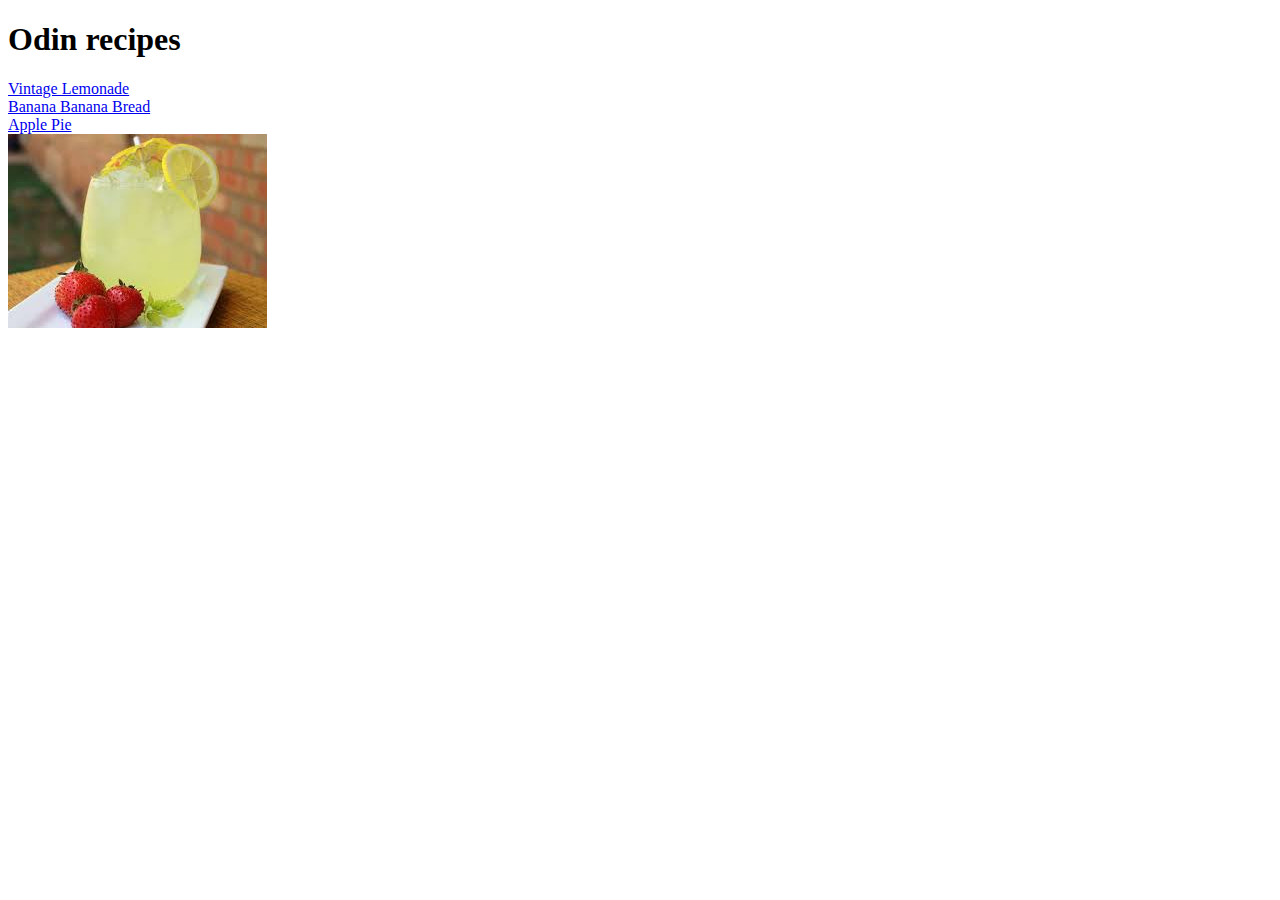
<file: index.html>
<!DOCTYPE html>
<html lang="en">
  <head>
    <meta charset="UTF-8">
    <title>My First Webpage</title>
  </head>


  <body>
    <h1>Odin recipes</h1>
    <a href="recipes/vintage-lemonade.html">Vintage Lemonade</a><br>
    <a href="recipes/banana-banana-bread.html">Banana Banana Bread</a><br>
    <a href="recipes/apple-pie.html">Apple Pie</a><br>
    <img src="images/vintage-lemonade-image.jpeg">


  </body>
</html>
</file>
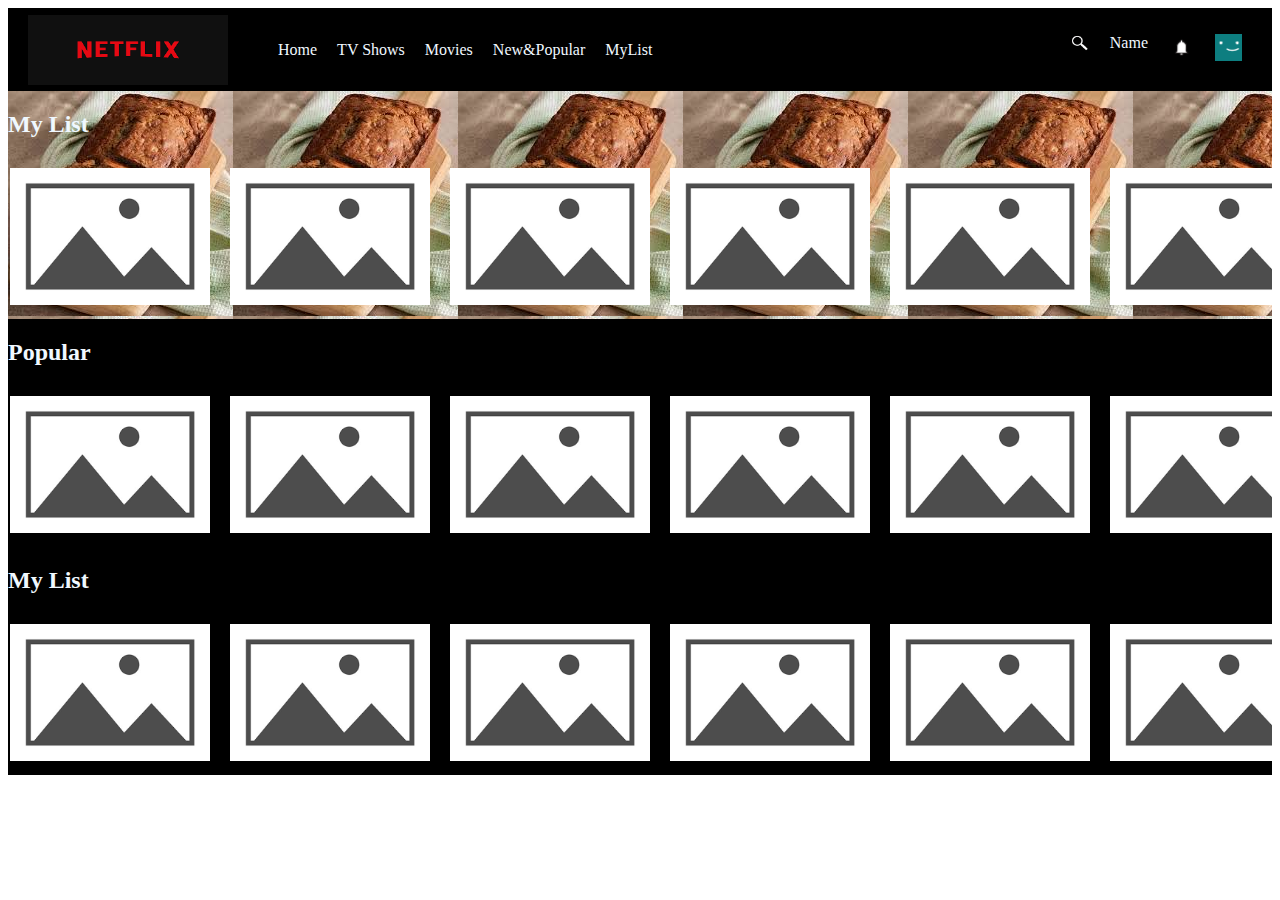
<file: website_clones/index.html>
<!DOCTYPE html>
<html lang="en">
<head>
    <meta charset="UTF-8">
    <meta name="viewport" content="width=device-width, initial-scale=1.0">
    <title>Document</title>
    <link rel="stylesheet" href="style.css">
</head>
<body>
    <header>
        <div class="rightSection">
        <div class="image">

            <img src="images/netflixlogo.png" width="200"height="70">
        </div>
        <div class="navbar">
            <ul>
                <li>Home</li>
                <li>TV Shows</li>
                <li>Movies</li>
                <li>New&Popular</li>
                <li>MyList</li>

            </ul>
        </div>
    </div>
    <div class="leftSection">
        <div class="search">
            <ul>
               <li><img src="images/searchicon.png" width="20px"></li>
               <li>Name</li>
               <li><img src="images/bellicon.png"width="27px"></li>
               <li><img src="images/netflixpfp.png"width="27px"></li>

            </ul>
            
        </div>
        </div>
    </header>
    <main>
        <section class="mylist">
            <div class="sectionName">
                <h2>My List</h2>
            </div>
            <div class="imgs">
                <ul class="imgrow">
                    <li><img class="imgholder"src="images/imgholder.png"></li>
                    <li><img class="imgholder"src="images/imgholder.png"></li>
                    <li><img class="imgholder"src="images/imgholder.png"></li>
                    <li><img class="imgholder"src="images/imgholder.png"></li>
                    <li><img class="imgholder"src="images/imgholder.png"></li>
                    <li><img class="imgholder"src="images/imgholder.png"></li>


                </ul>
            </div>
        </section>
        <section class="popular">
            <div class="sectionName">
                <h2>Popular</h2>
            </div>
            <div class="imgs">
                <ul class="imgrow">
                    <li><img class="imgholder"src="images/imgholder.png"></li>
                    <li><img class="imgholder"src="images/imgholder.png"></li>
                    <li><img class="imgholder"src="images/imgholder.png"></li>
                    <li><img class="imgholder"src="images/imgholder.png"></li>
                    <li><img class="imgholder"src="images/imgholder.png"></li>
                    <li><img class="imgholder"src="images/imgholder.png"></li>


                </ul>
            </div>
        </section>
        <section class="trending">
            <div class="sectionName">
                <h2>My List</h2>
            </div>
            <div class="imgs">
                <ul class="imgrow">
                    <li><img class="imgholder"src="images/imgholder.png"></li>
                    <li><img class="imgholder"src="images/imgholder.png"></li>
                    <li><img class="imgholder"src="images/imgholder.png"></li>
                    <li><img class="imgholder"src="images/imgholder.png"></li>
                    <li><img class="imgholder"src="images/imgholder.png"></li>
                    <li><img class="imgholder"src="images/imgholder.png"></li>


                </ul>
            </div>
        </section>
    </main>
</body>
</html>
</file>
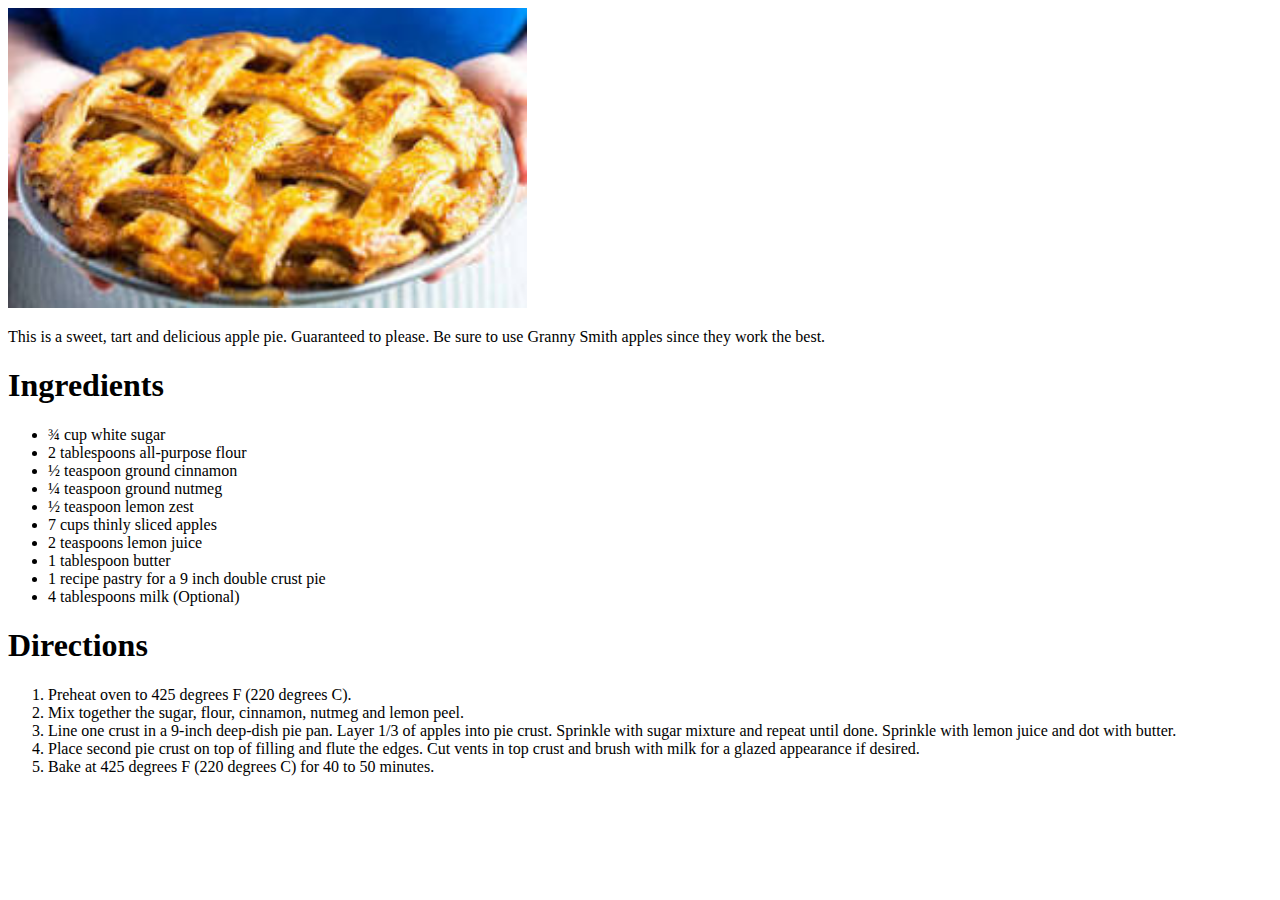
<file: recipes/apple-pie.html>
<!DOCTYPE html>
<html lang="en">
  <head>
    <meta charset="UTF-8">
    <title>Apple Pie Recipe</title>
  </head>
  <img src="/images/apple-pie-image.jpeg"  height="300">
  <body>
    <p>This is a sweet, tart and delicious apple pie. Guaranteed to please. Be sure to use Granny Smith apples since they work the best.</p>
    <h1><b>Ingredients</b></h1>
    <ul>
       <li>¾ cup white sugar</li>
       <li>2 tablespoons all-purpose flour</li>
       <li>½ teaspoon ground cinnamon</li>
       <li>¼ teaspoon ground nutmeg</li>
       <li>½ teaspoon lemon zest</li>
       <li>7 cups thinly sliced apples</li>
       <li>2 teaspoons lemon juice</li>
       <li>1 tablespoon butter</li>
       <li>1 recipe pastry for a 9 inch double crust pie</li>
       <li>4 tablespoons milk (Optional)</li>
    </ul>
    <h1>Directions</h1>
    <ol>
    <li>Preheat oven to 425 degrees F (220 degrees C).</li>
    <li>Mix together the sugar, flour, cinnamon, nutmeg and lemon peel.</li>
    <li>Line one crust in a 9-inch deep-dish pie pan. Layer 1/3 of apples into pie crust. Sprinkle with sugar mixture and repeat until done. Sprinkle with lemon juice and dot with butter.</li>
    <li>Place second pie crust on top of filling and flute the edges. Cut vents in top crust and brush with milk for a glazed appearance if desired.  </li>
    <li>Bake at 425 degrees F (220 degrees C) for 40 to 50 minutes.</li>


   
    </ol>
  </body>
</html>
</file>
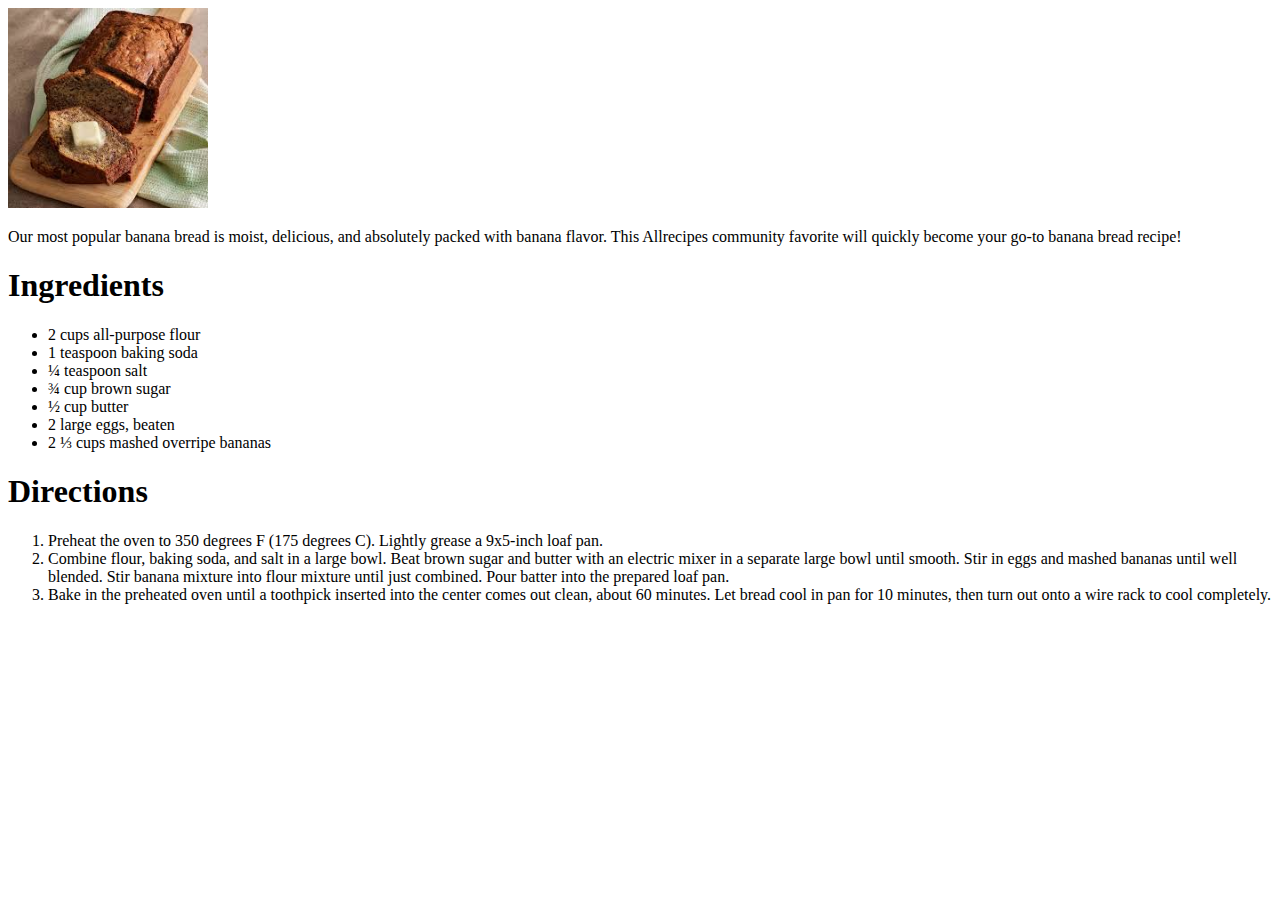
<file: recipes/banana-banana-bread.html>
<!DOCTYPE html>
<html lang="en">
  <head>
    <meta charset="UTF-8">
    <title>Banana Banana Bread Recipe</title>
  </head>
  <img src="/images/banana-banana-bread.jpeg" width="200">
  <body>
    <p>Our most popular banana bread is moist, delicious, and absolutely packed with banana flavor. This Allrecipes community favorite will quickly become your go-to banana bread recipe!</p>
    <h1><b>Ingredients</b></h1>
    <ul>
        <li>2 cups all-purpose flour</li>
        <li>1 teaspoon baking soda</li>
        <li>¼ teaspoon salt</li>
        <li>¾ cup brown sugar</li>
        <li>½ cup butter</li>
        <li>2 large eggs, beaten</li>
        <li>2 ⅓ cups mashed overripe bananas</li>
    </ul>
    <h1>Directions</h1>
    <ol>
        <li> Preheat the oven to 350 degrees F (175 degrees C). Lightly grease a 9x5-inch loaf pan.</li>
        <li>Combine flour, baking soda, and salt in a large bowl. Beat brown sugar and butter with an electric mixer in a separate large bowl until smooth. Stir in eggs and mashed bananas until well blended. Stir banana mixture into flour mixture until just combined. Pour batter into the prepared loaf pan.</li>
        <li>Bake in the preheated oven until a toothpick inserted into the center comes out clean, about 60 minutes. Let bread cool in pan for 10 minutes, then turn out onto a wire rack to cool completely.</li>
  </body>
</html>
</file>
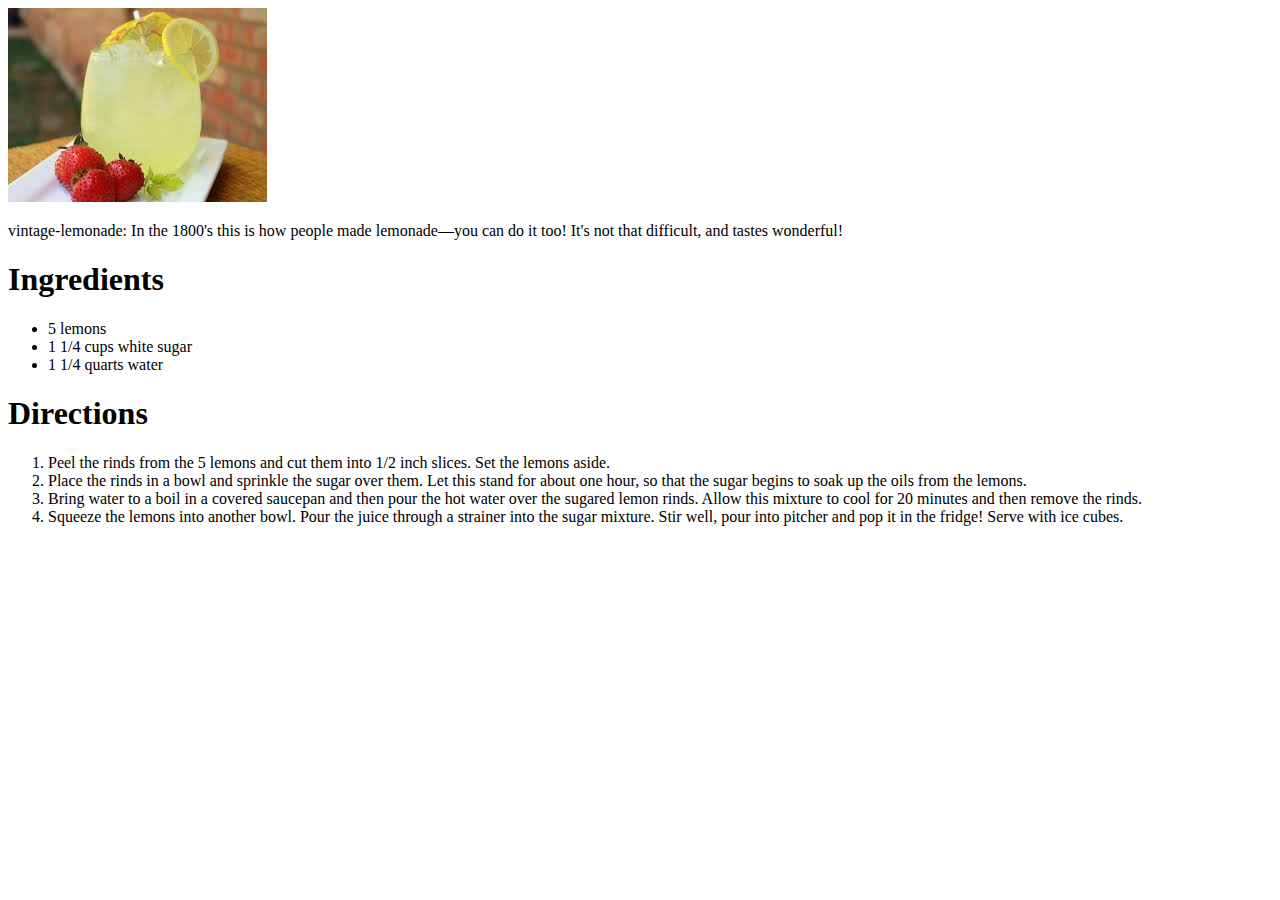
<file: recipes/vintage-lemonade.html>
<!DOCTYPE html>
<html lang="en">
  <head>
    <meta charset="UTF-8">
    <title>Vintage Lemonade Recipe</title>
  </head>
  
  
  <body>
    <img src="/images/vintage-lemonade-image.jpeg">
    <p>vintage-lemonade: In the 1800's this is how people made lemonade—you can do it too! It's not that difficult, and tastes wonderful!</p>
    <h1>Ingredients</h1>
    <ul>
        <li>5 lemons</li>
        <li>1 1/4 cups white sugar</li>
        <li>1 1/4 quarts water</li>
    </ul>
    <h1>Directions</h1>
    <ol>
        <li>Peel the rinds from the 5 lemons and cut them into 1/2 inch slices. Set the lemons aside.</li>
        <li>Place the rinds in a bowl and sprinkle the sugar over them. Let this stand for about one hour, so that the sugar begins to soak up the oils from the lemons.</li>
        <li>Bring water to a boil in a covered saucepan and then pour the hot water over the sugared lemon rinds. Allow this mixture to cool for 20 minutes and then remove the rinds.</li>
        <li>Squeeze the lemons into another bowl. Pour the juice through a strainer into the sugar mixture. Stir well, pour into pitcher and pop it in the fridge! Serve with ice cubes.</li>
    </ol>
  </body>
</html>
</file>
<file: website_clones/style.css>
header{
    display: flex;
    flex-direction: row;
    justify-content: space-between;
    align-items: center;
    margin-bottom: 0px;
    padding-top: 0px;
    padding-bottom: 0px;
    padding-right: 20px;
    padding-left: 20px;
    background-color: black;
}
main {
    
}
.mylist{
    display: flex;
    flex-direction: column;
    color:aliceblue;
    background-image: url('images/banana-banana-bread.jpeg');
    
}
.popular{
    display: flex;
    flex-direction: column;
    background-color: black;
    color:aliceblue

}
.trending{
    display: flex;
    flex-direction: column;
    background-color: black;
    color:aliceblue

}
.navbar{
    display: flex;
    margin-left: 0px;
}
.search{
    display: flex;
    
}
.image{
    display: flex;
}
li{
    color:aliceblue;
    list-style: none;
    font-weight: 500;
    float: left;
    padding:10px;
}
.imgholder{
    width: 200px;
}
.imgrow {
    display: flex;
    justify-content: center;
    flex-wrap: nowrap; /* Prevent wrapping */
    overflow-x: auto; /* Enable horizontal scrolling */
    -webkit-overflow-scrolling: touch; /* Enable smooth scrolling on iOS */
    width: calc(100% - 40px); /* Set the width of the container, accounting for padding */
    margin: 0 auto; /* Center the container */
}

.imgrow::-webkit-scrollbar {
    display: none; /* Hide the scrollbar */
}
.leftSection {
    display: flex;
    align-items: center;
  }
  
  .rightSection {
    display: flex;
    align-items: center;
  }
li  {
    transition: filter 0.3s ease; /* Add transition for smooth effect */
}
li  :hover{
    filter: brightness(150%); /* Adjust the percentage to increase brightness */
}
</file>
